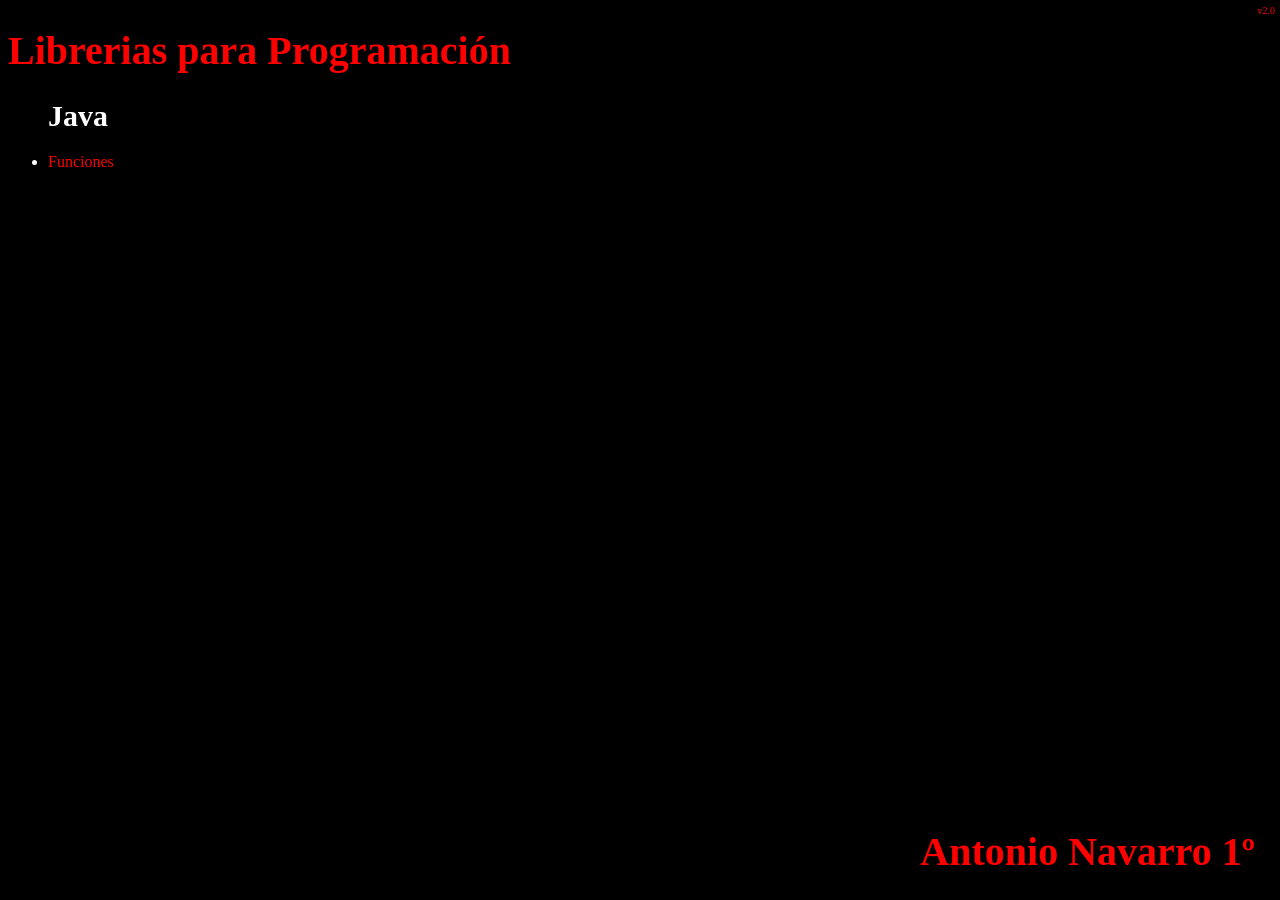
<file: index.html>
<!DOCTYPE html>
<html lang="en">
<head>
    <title>WIP - GenericMethods</title>
    <meta charset="UTF-8">
    <link rel="stylesheet" href="black.css">
    <link rel="icon" href="./z-src/icon.png">
    <script defer src="./version.js"></script>
</head>
<body>
    <h1>Librerias para Programación</h1>
    <ul>
        <h2>Java</h2>
        <li><a href="./Java/funciones/doc/index.html">Funciones</a></li>
    </ul>
    <h1 class="name">Antonio Navarro 1º</h1>
    <p id="version" class="version"></p>
</body>
</html>
</file>
<file: black.css>
/* ! BB Style 2.0 */
/* ! By: navarro41yt */
body{
    background-color: #000;
    color: #fff;
    overflow-y: visible;
}

body::-webkit-scrollbar-button:increment,.contenedor::-webkit-scrollbar-button {
    display: none;
} 

body::-webkit-scrollbar {
    width: 7px;
}

body::-webkit-scrollbar-thumb {
    background-color: #f00;
    border-radius: 20px;
}

body::-webkit-scrollbar-thumb:hover {
    background-color: #d00;
}

a{
    color: rgb(255, 0, 0);
    text-decoration: none;
    transition: 125ms;
}

a:hover{
    color: rgb(160, 0, 0);
    text-decoration: underline;
    transition: 300ms;
}

h1 {
    color: rgb(255, 0, 0);
    font-size: 40px;
    margin-bottom: 5px;
}

h2 {
    color: white;
    font-size: 30px;
    margin-bottom: 20px;
}

h3{
    margin-bottom: 5px;
}

.name{
    position: fixed;
    bottom: 25px;
    right: 25px;
    margin: 0;
    color: #FF0000;
}

.version{
    position: absolute;
    top: 0;
    right: 0;
    margin-top: 5px;
    margin-right: 5px;
    color: #f00;
    font-size: 10px;
}

.atras{
    position: fixed;
    bottom: 25px;
    left: 25px;
    margin: 0;
    font-size: 30px;
    font-weight: bold;
    /* // Mi primera animación, sale mal */
    /* // animation: ls 3s infinite; */
}

.atrasA{
    /* ! Mi segunda animación, sale *mejor* */
    animation: rgb 3s infinite;
}

/* @keyframes ls{
    0%{
        font-size: 20px;
    }
    50%{
        font-size: 30px;
    }
    100%{
        font-size: 20px;
    }
} */

@keyframes rgb{
    0%{
        color: rgb(255, 0, 0);
    }
    7%{
        color: rgb(255, 127, 0);
    }
    21%{
        color: rgb(255, 255, 0);
    }
    35%{
        color: rgb(0, 255, 0);
    }
    49%{
        color: rgb(0, 255, 255);
    }
    63%{
        color: rgb(0, 0, 255);
    }
    77%{
        color: rgb(255, 0, 255);
    }
    100%{
        color: rgb(255, 0, 0);
    }
}
</file>
